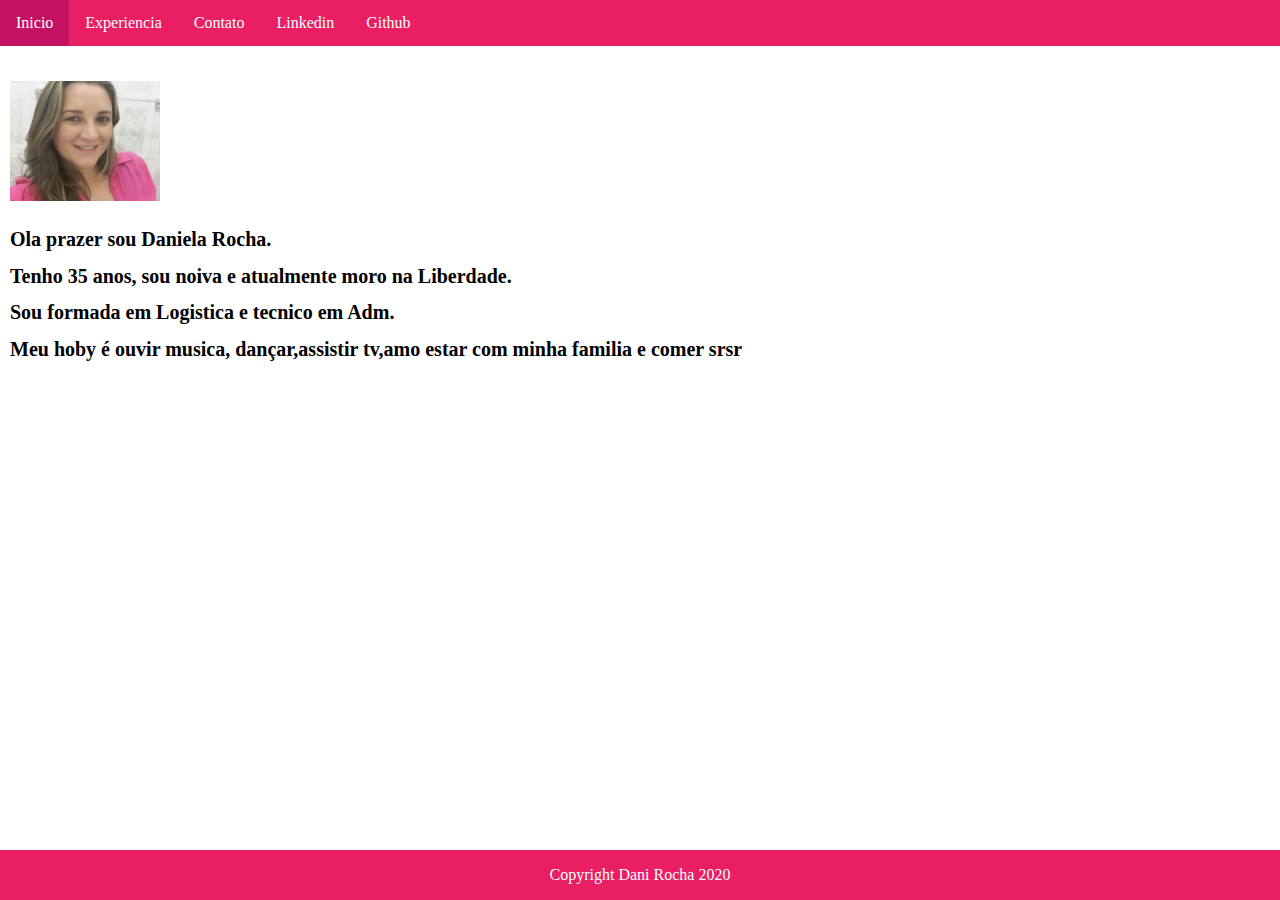
<file: index.html>
<!DOCTYPE html>
<html lang="pt-br">
<head>
    <meta charset="UTF-8">
    <meta name="viewport" content="width=device-width, initial-scale=1.0">
    <title>Início</title>
    <link rel="stylesheet" href="./css/estilos.css">
</head>
<body>
    <div>
        <ul>
            <li>
                <a href="./index.html">Inicio</a>
            </li>
            <li>
                <a href="./experiencia.html">Experiencia</a>
            </li>
            <li>
                <a href="./contato.html">Contato</a>
            </li>
            <li>
                <a href="https://www.linkedin.com/in/daniela-oliveira-a6337932/">Linkedin</a>
            </li>
            <li>
                <a href="https://github.com/danirocha87"> Github</a>
            </li>
        </ul> 
    </div>
    <div>
    <img src="./imagens/foto.png" alt="foto de perfl" width="150" height="120" class="foto">
</div>
    <h1> Ola prazer sou Daniela Rocha.</h1>
    <h1>Tenho 35 anos, sou noiva e atualmente moro na Liberdade.</h1>
    <h1>Sou formada em Logistica e tecnico em Adm.</h1>
    <h1>Meu hoby é ouvir musica, dançar,assistir tv,amo estar com minha familia e comer srsr</h1>
    <div class="footer">
        <p>Copyright Dani Rocha 2020</p>
    </div>
      
</body>

</html>
</file>
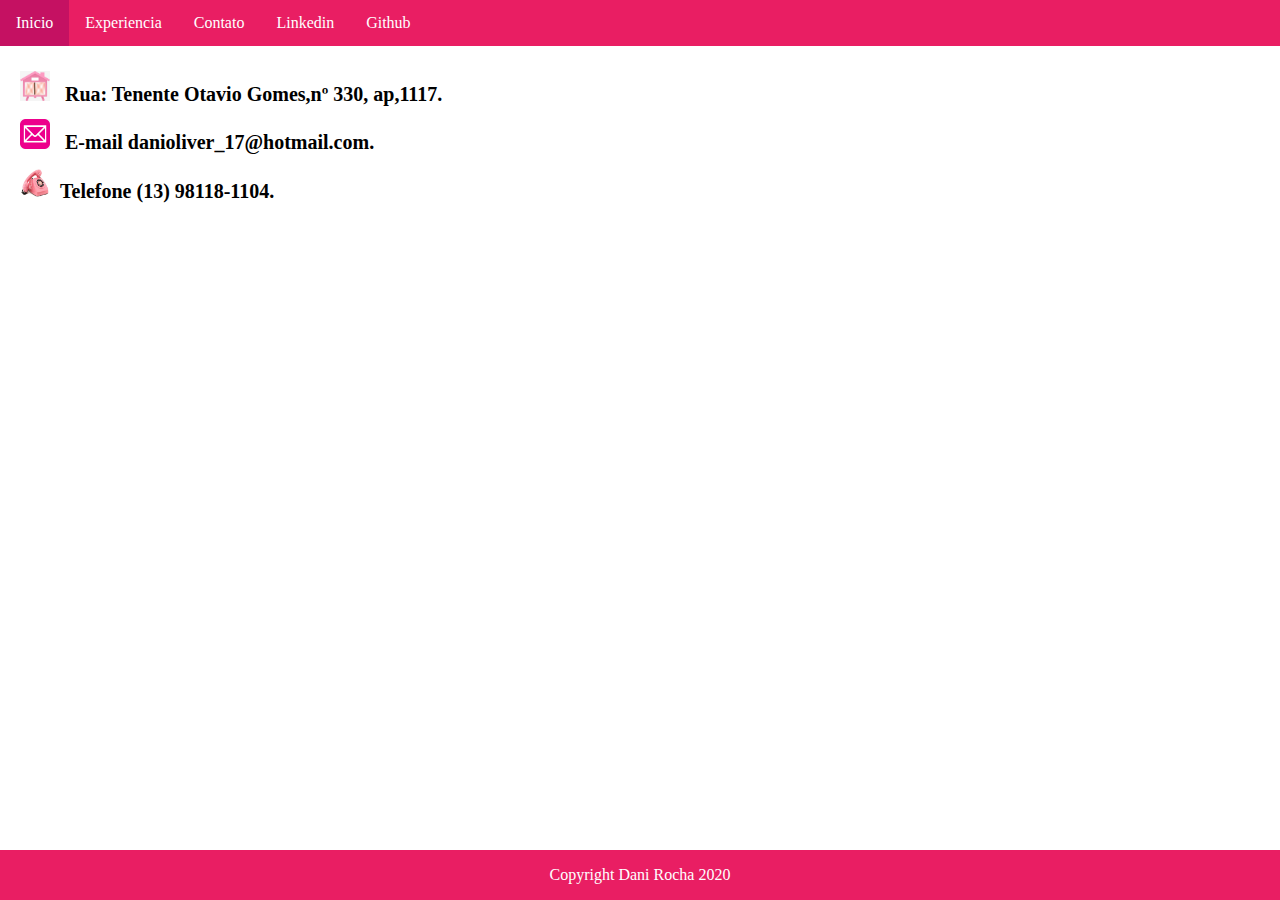
<file: contato.html>
<!DOCTYPE html>
<html lang="pt-br">
<head>
    <meta charset="UTF-8">
    <meta name="viewport" content="width=device-width, initial-scale=1.0">
    <title>Contato</title>
    <link rel="stylesheet" href="./css/estilos.css">
</head>
<body>
    <div>
        <ul>
            <li>
                <a href="./index.html">Inicio</a>
            </li>
            <li>
                <a href="./experiencia.html">Experiencia</a>
            </li>
            <li>
                <a href="./contato.html">Contato</a>
            </li>
            <li>
                <a href="https://www.linkedin.com/in/daniela-oliveira-a6337932/">Linkedin</a>
            </li>
            <li>
                <a href="https://github.com/danirocha87"> Github</a>
            </li>
        </ul> 
    </div>
  <h1><img class="icones" src="./imagens/casa.jpg" alt="imagens" width="30" height="30" class="casa.jpg"> Rua: Tenente Otavio Gomes,nº 330, ap,1117.</h1>
    <h1> <img  class="icones" src="./imagens/e-mail.png" alt="imagens" width="30" height="30" class="e-mail"> E-mail  danioliver_17@hotmail.com. 
    </h1>
    <h1><img class="icones" src="./imagens/telefone.jpg" alt="imagens" width="30" height="30" class="telefone.jpg">Telefone (13) 98118-1104.</h1>
    <div class="footer">
        <p>Copyright Dani Rocha 2020</p>
    </div>
      
</body>
</html>
</file>
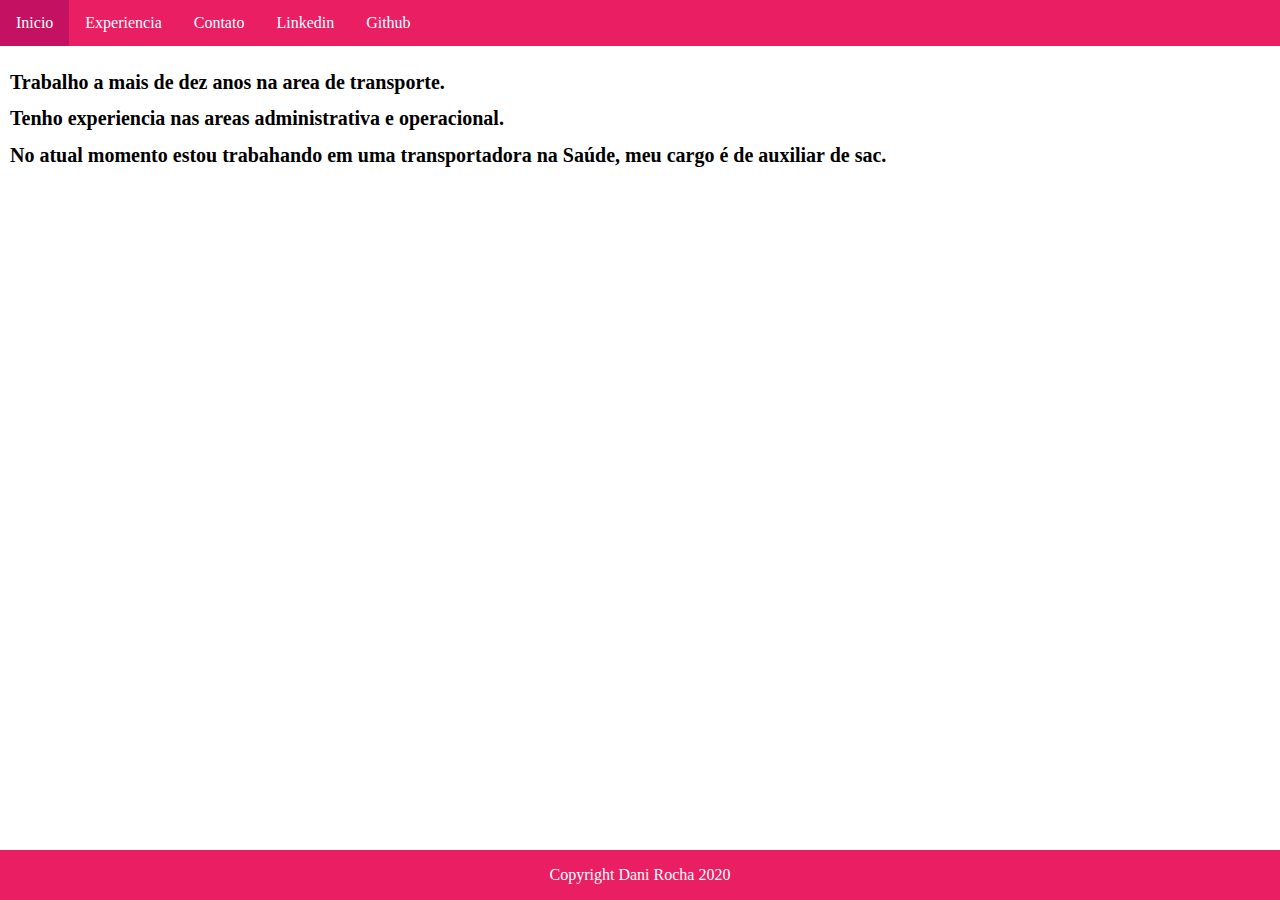
<file: experiencia.html>
<!DOCTYPE html>
<html lang="pt-br">
<head>
    <meta charset="UTF-8">
    <meta name="viewport" content="width=device-width, initial-scale=1.0">
    <title>Experiencia</title>
    <link rel="stylesheet" href="./css/estilos.css">
</head>
<body>
    <div>
        <ul>
            <li>
                <a href="./index.html">Inicio</a>
            </li>
            <li>
                <a href="./experiencia.html">Experiencia</a>
            </li>
            <li>
                <a href="./contato.html">Contato</a>
            </li>
            <li>
                <a href="https://www.linkedin.com/in/daniela-oliveira-a6337932/">Linkedin</a>
            </li>
            <li>
                <a href="https://github.com/danirocha87"> Github</a>
            </li>
        </ul> 
    </div>
    <h1>Trabalho a mais de dez anos na area de transporte.</h1>
    <h1>Tenho experiencia nas areas administrativa e operacional.</h1>
    <h1>No atual momento estou trabahando em uma transportadora na Saúde, meu cargo é de auxiliar de sac. 
    </h1> 
    <div class="footer">
        <p>Copyright Dani Rocha 2020</p>
    </div>
</body>
</html>
</file>
<file: css/estilos.css>
.footer {
    position: fixed;
    left: 0;
    bottom: 0;
    width: 100%;
    background-color: #E91E63;
    color: white;
    text-align: center;
  }
  body {
      margin: 0;
  }
  ul {
width: 100%;
left: 0;
list-style-type: none;
margin: 0;
padding: 0;
overflow: hidden;
background-color:#E91E63;
margin-bottom: 25px;
}
li {
float: left;
}
li a {
display: block;
color: white;
text-align: center;
padding: 14px 16px;
text-decoration: none;
}
li a:hover {
background-color:#C51162;
}
.foto {
    padding: 10px;
}
h1 {
    font-family:'Times New Roman', Times, serif;
    font-size: 20px;
    margin-left: 10px;
}
.icones {
    margin-left: 10px;
    margin-right: 10px;
}
</file>
